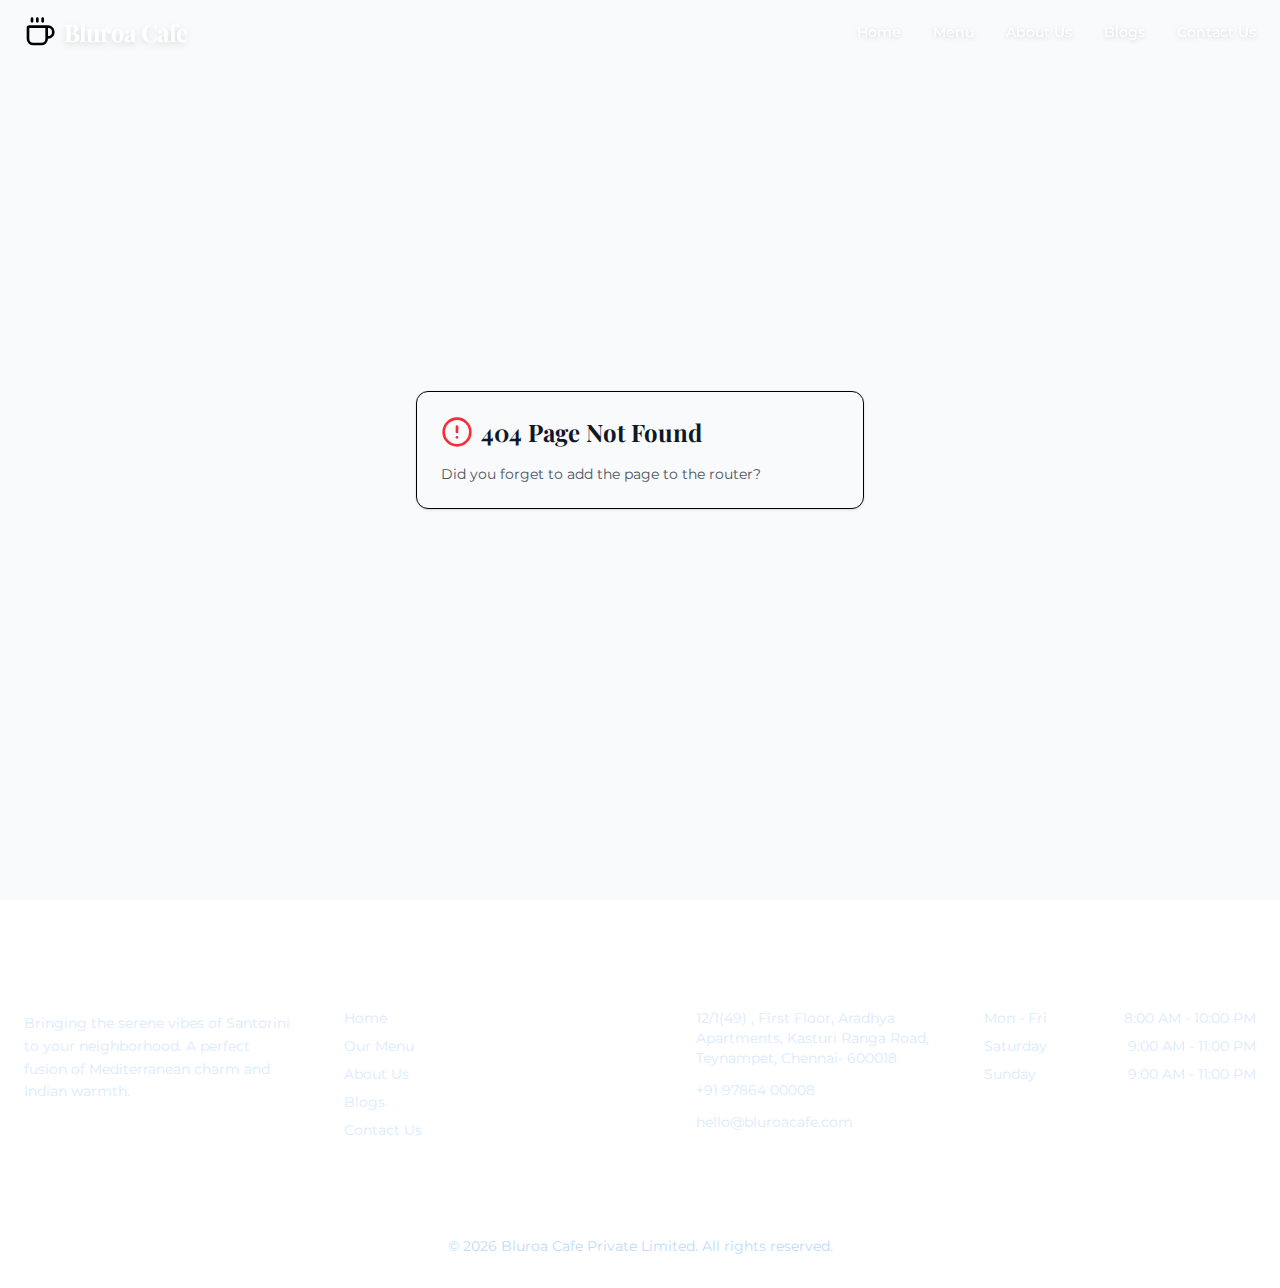
<file: index.html>
<!DOCTYPE html>
<html lang="en">
  <head>
    <meta charset="UTF-8" />
    <meta name="viewport" content="width=device-width, initial-scale=1.0, maximum-scale=1" />

    <title>Bluroa Cafe | Mediterranean & Indian Fusion</title>
    <meta name="description" content="Experience the charm of Santorini in India. A perfect blend of Mediterranean and Indian flavors in an Instagrammable blue, white, and pink floral setting." />
    
    <meta property="og:title" content="Bluroa Cafe" />
    <meta property="og:description" content="Santorini vibes in your city. Fusion food, great coffee, and beautiful interiors." />
    <meta property="og:type" content="website" />
    <meta property="og:image" content="https://6f93582a-3773-4130-8c6e-b198e917d3ed-00-2hya55wbnmwo3.worf.replit.dev/opengraph.jpg" /> 
    
    <meta name="twitter:card" content="summary_large_image" />
    <meta name="twitter:title" content="Bluroa Cafe" />
    <meta name="twitter:description" content="Santorini vibes in your city. Fusion food, great coffee, and beautiful interiors." />

    <link rel="icon" type="image/png" href="/favicon.png" />
    
    <!-- Fonts -->
    <link rel="preconnect" href="https://fonts.googleapis.com">
    <link rel="preconnect" href="https://fonts.gstatic.com" crossorigin>
    <link href="https://fonts.googleapis.com/css2?family=Montserrat:ital,wght@0,100..900;1,100..900&family=Playfair+Display:ital,wght@0,400..900;1,400..900&display=swap" rel="stylesheet">
    <script type="module" crossorigin src="/assets/index-ClqfMIY6.js"></script>
    <link rel="stylesheet" crossorigin href="/assets/index-oyohcLix.css">
  </head>
  <body>
    <div id="root"></div>
  </body>
</html>
</file>
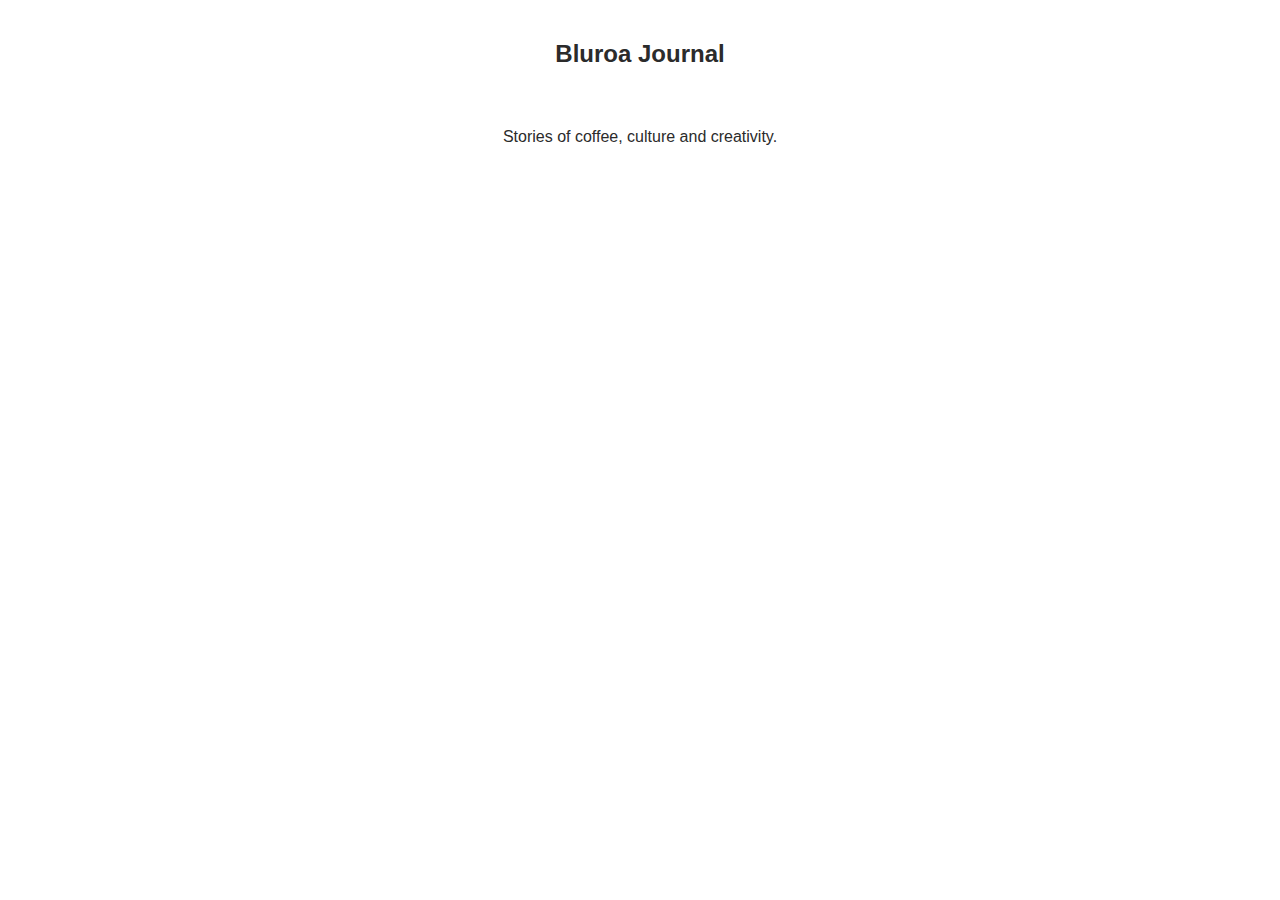
<file: blogs.html>
<!DOCTYPE html><html><head><link rel="stylesheet" href="css/style.css"></head><body>
<h2 class="page-title">Bluroa Journal</h2>
<p class="text-block">Stories of coffee, culture and creativity.</p>
</body></html>
</file>
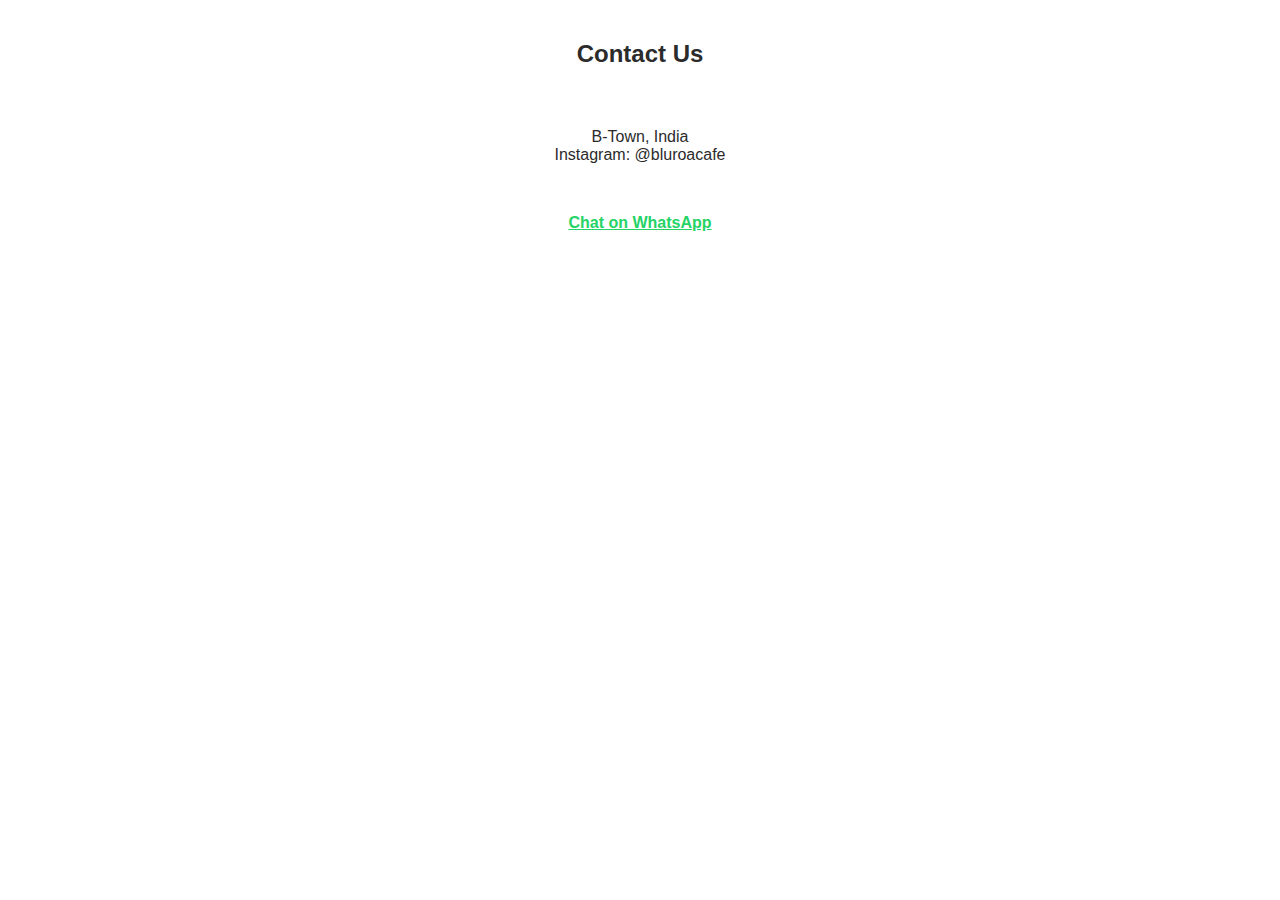
<file: contact.html>
<!DOCTYPE html><html><head><link rel="stylesheet" href="css/style.css"></head><body>
<h2 class="page-title">Contact Us</h2>
<p class="text-block">B‑Town, India<br>Instagram: @bluroacafe</p>
<a class="whatsapp" href="https://wa.me/919999999999">Chat on WhatsApp</a>
</body></html>
</file>
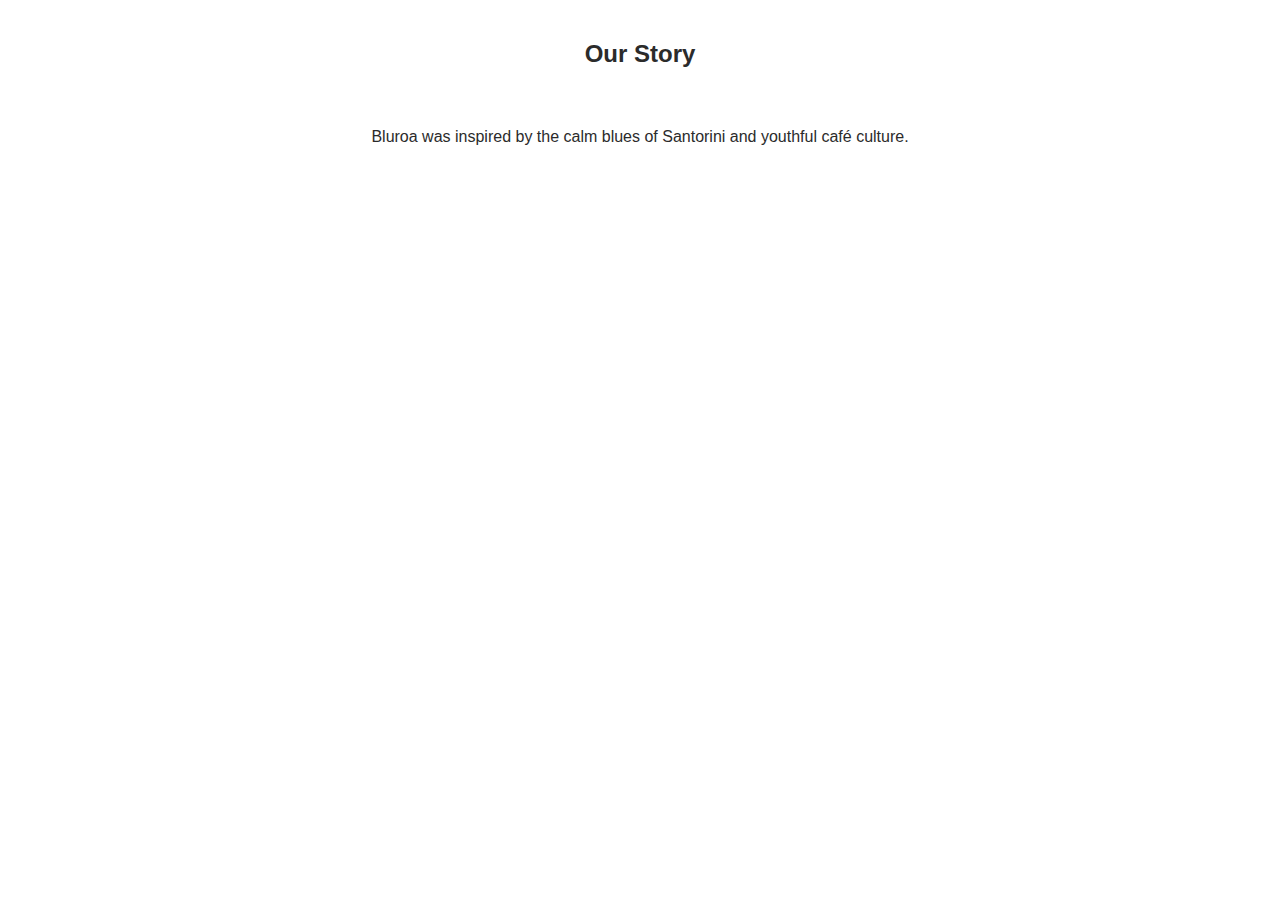
<file: story.html>
<!DOCTYPE html><html><head><link rel="stylesheet" href="css/style.css"></head><body>
<h2 class="page-title">Our Story</h2>
<p class="text-block">Bluroa was inspired by the calm blues of Santorini and youthful café culture.</p>
</body></html>
</file>
<file: css/style.css>
body{margin:0;font-family:Poppins,sans-serif;color:#2b2b2b}
.navbar{display:flex;justify-content:space-between;padding:20px 60px;background:#fff}
.navbar a{text-decoration:none;margin:0 12px;color:#1f6fb2}
.hero{position:relative;height:80vh;overflow:hidden}
.hero img{width:100%;height:100%;object-fit:cover}
.hero-text{position:absolute;top:40%;left:10%;color:#fff}
.experience{text-align:center;padding:80px;background:#f8f9fb}
.highlights{display:grid;grid-template-columns:repeat(3,1fr);gap:30px;padding:60px}
.card img{width:100%;border-radius:14px}
.page-title{text-align:center;margin:40px}
.menu-grid{display:grid;grid-template-columns:repeat(3,1fr);gap:30px;padding:40px}
.menu-item img{width:100%;border-radius:12px}
.text-block{text-align:center;padding:20px 80px}
.whatsapp{display:block;text-align:center;margin:30px;color:#25d366;font-weight:600}
footer{text-align:center;padding:20px;background:#1f6fb2;color:#fff}
</file>
